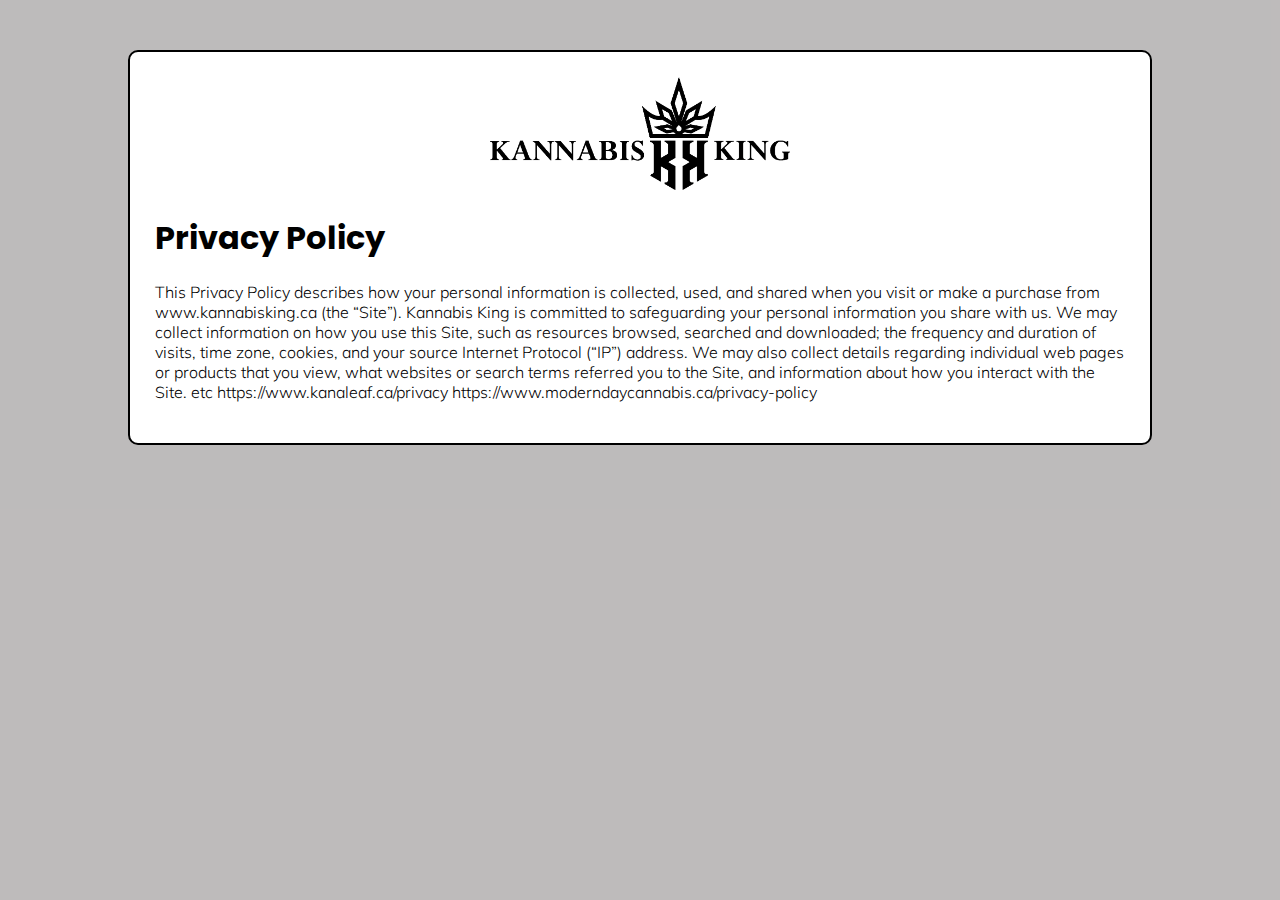
<file: privacy policy.html>
<!DOCTYPE html>
<html lang="en">
<head>
    <meta charset="UTF-8">
    <meta name="viewport" content="width=device-width, initial-scale=1.0">
    <title>Privacy Policy</title>


        

    <link rel="preconnect" href="https://fonts.googleapis.com">
    <link rel="preconnect" href="https://fonts.gstatic.com" crossorigin>
    <link
        href="https://fonts.googleapis.com/css2?family=Rampart+One&family=Rubik+Doodle+Shadow&family=Vast+Shadow&display=swap"
        rel="stylesheet">
    <link
        href="https://fonts.googleapis.com/css2?family=Josefin+Sans:ital,wght@0,100..700;1,100..700&family=Markazi+Text:wght@400..700&family=Montserrat:ital,wght@0,100..900;1,100..900&family=Mulish:ital,wght@0,200..1000;1,200..1000&family=Piazzolla:ital,opsz,wght@0,8..30,100..900;1,8..30,100..900&display=swap"
        rel="stylesheet">
    <link href="https://fonts.googleapis.com/css2?family=Bitter:ital,wght@0,100..900;1,100..900&display=swap"
        rel="stylesheet">
    <link href="https://fonts.googleapis.com/css2?family=Poppins:ital,wght@0,100;0,200;0,300;0,400;0,500;0,600;0,700;0,800;0,900;1,100;1,200;1,300;1,400;1,500;1,600;1,700;1,800;1,900&display=swap" rel="stylesheet">
    <link rel="stylesheet" href="https://fonts.googleapis.com/css2?family=Material+Symbols+Outlined:opsz,wght,FILL,GRAD@20..48,100..700,0..1,-50..200&icon_names=shopping_cart" />
   
    <style>

    html, body {
            margin: 0;
            padding: 0;
            background-color: #827e7e4f;
            height: 100%;
            overflow-x: hidden;
            overflow-y: auto;
        }

        body {
            background-color: #827e7e4f;
            padding: 50px 0;
            box-sizing: border-box;
        }

        .container {
            border: 2px solid #000;
            padding: 25px;
            background-color: #fff;
            width: 80%;
            max-width: 1024px;
            box-sizing: border-box;
            border-radius: 10px;
            text-align: left;
            margin: 0 auto;
        }


        header {
            text-align: center;
            margin-bottom: 20px;
        }

        header img {
            width: 100%;
            max-width: 300px;
            height: auto;
            object-fit: contain;
        }

        h1 {
            font-size: 2rem;
            margin-top: 0;
            margin-bottom: 20px;
            font-family: "Poppins", sans-serif;
        }

        h2 {
            font-size: 1.5rem;
            margin-top: 0;
            margin-bottom: 20px;
            font-family: "Poppins", sans-serif;
        }

        p {
            /* font-family: 'Montserrat', sans-serif;  */
            font-family: "Mulish", sans-serif;
            /* font-family: "Piazzolla", serif; */
            /* font-family: 'Markazi Text', serif; */
            /* font-family: "Josefin Sans", sans-serif; */
            font-weight: 300;
        }



        @media (max-width: 768px) {
            h1 {
                font-size: 1.5rem;
            }

            h2 {
                font-size: 1.3rem;
            }

            .container {
                width: 90%;
                padding: 15px;
            }

            header img {
                max-width: 250px;
            }
        }

        @media (max-width: 480px) {
            h1 {
                font-size: 1.2rem;
            }

            h2 {
                font-size: 1.1rem;
            }

            header img {
                max-width: 200px;
            }

            .container {
                padding: 10px;
            }
        }
    
    </style>
</head>
<body>
    

    <div class="container">

        <header>
            <img src="Kannabis-King blackwhite.png" alt="Logo">
        </header>
    

        <h1>Privacy Policy</h1>

<p>
    This Privacy Policy describes how your personal information is collected, used, and shared when you visit or make a purchase from www.kannabisking.ca (the “Site”).
    Kannabis King is committed to safeguarding your personal information you share with us. 

    We may collect information on how you use this Site, such as resources browsed, searched and downloaded; the frequency and duration of visits, time zone, cookies,
    and your source Internet Protocol (“IP”) address. We may also collect details regarding individual web pages or products that you view, what websites or search terms 
    referred you to the Site, and information about how you interact with the Site. 



    etc 
    https://www.kanaleaf.ca/privacy

    https://www.moderndaycannabis.ca/privacy-policy
    
</p>

</div>

</body>
</html>
</file>
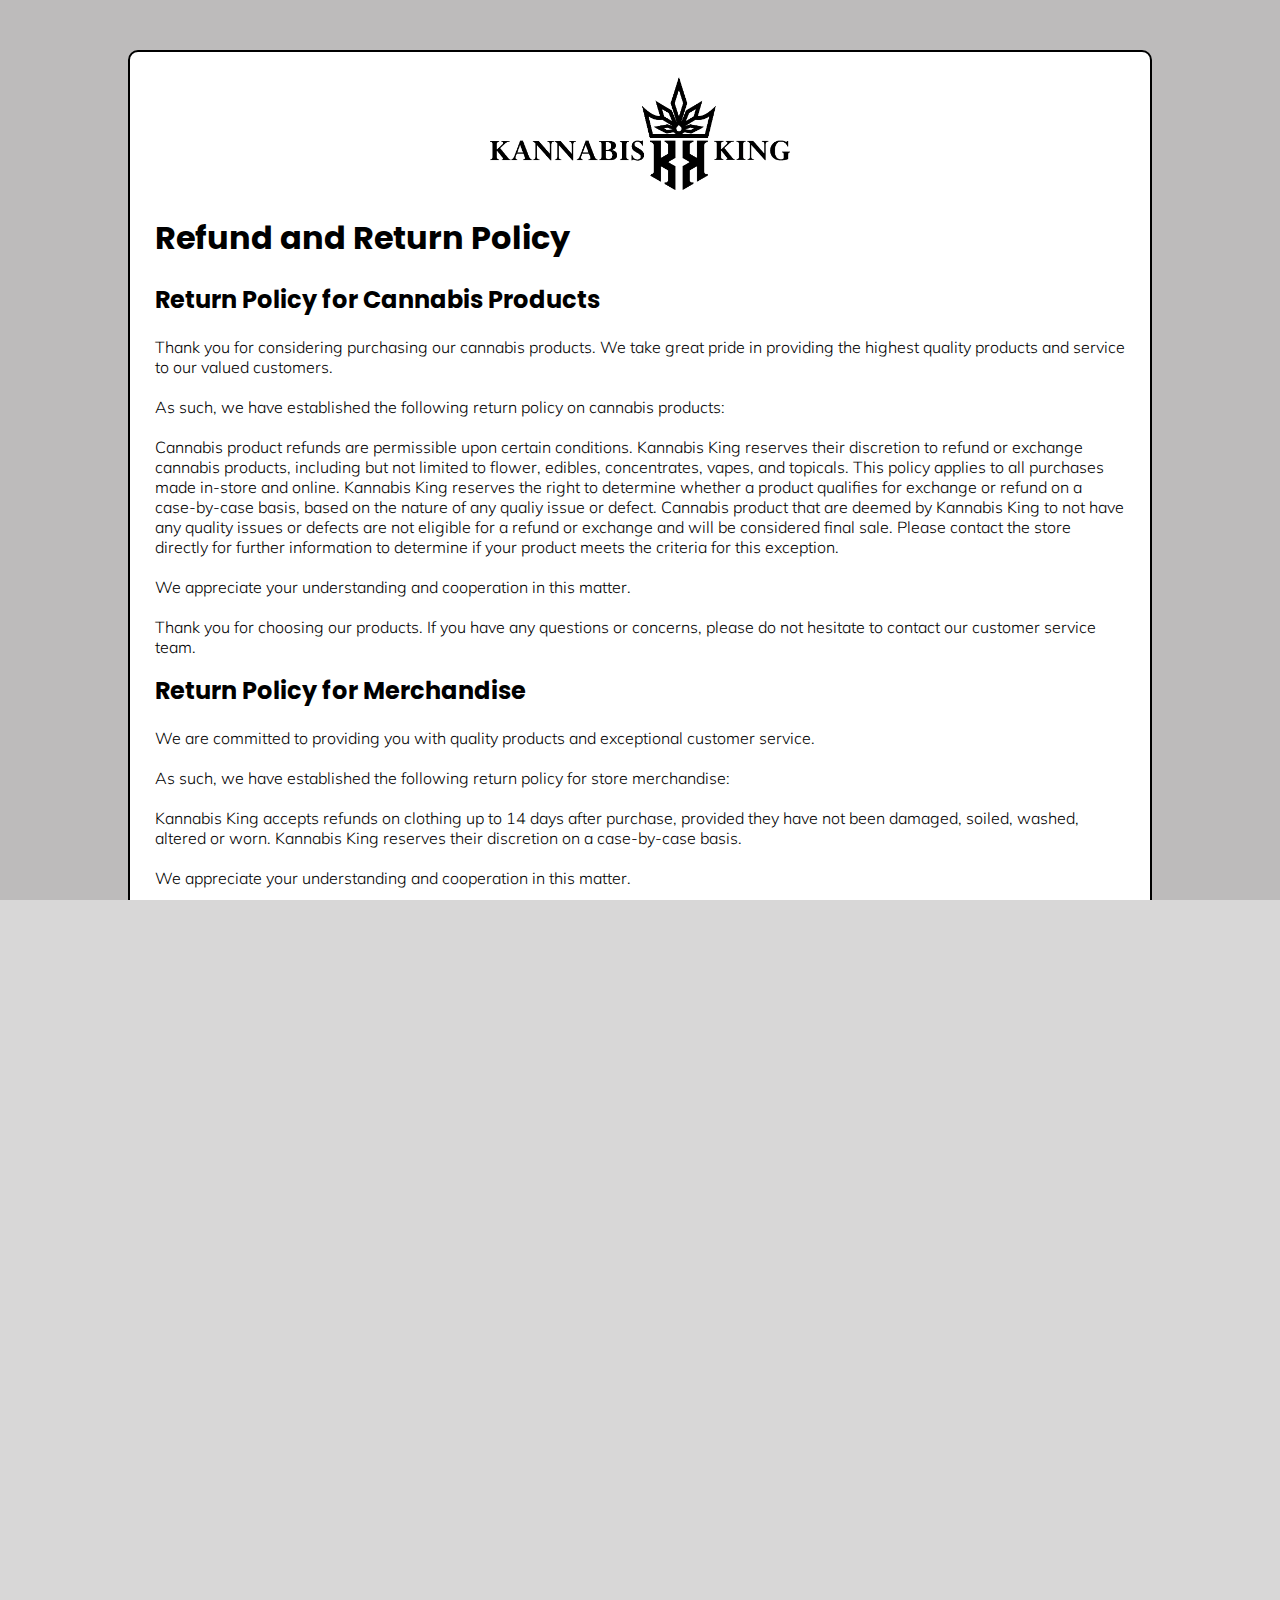
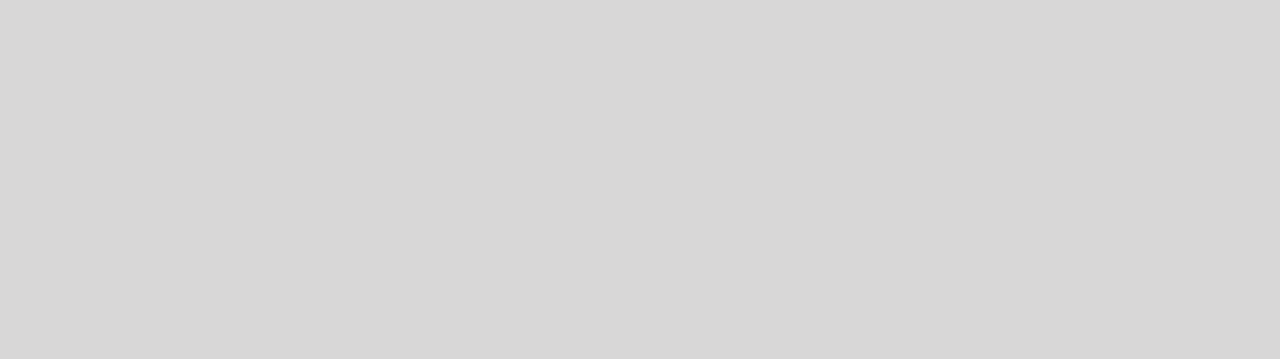
<file: refunds and shipping.html>
<!DOCTYPE html>
<html lang="en">

<head>
    <meta charset="UTF-8">
    <meta name="viewport" content="width=device-width, initial-scale=1.0">
    <title>Shipping and Refunds</title>




    <link rel="preconnect" href="https://fonts.googleapis.com">
    <link rel="preconnect" href="https://fonts.gstatic.com" crossorigin>
    <link
        href="https://fonts.googleapis.com/css2?family=Rampart+One&family=Rubik+Doodle+Shadow&family=Vast+Shadow&display=swap"
        rel="stylesheet">
    <link
        href="https://fonts.googleapis.com/css2?family=Josefin+Sans:ital,wght@0,100..700;1,100..700&family=Markazi+Text:wght@400..700&family=Montserrat:ital,wght@0,100..900;1,100..900&family=Mulish:ital,wght@0,200..1000;1,200..1000&family=Piazzolla:ital,opsz,wght@0,8..30,100..900;1,8..30,100..900&display=swap"
        rel="stylesheet">
    <link href="https://fonts.googleapis.com/css2?family=Bitter:ital,wght@0,100..900;1,100..900&display=swap"
        rel="stylesheet">
    <link
        href="https://fonts.googleapis.com/css2?family=Poppins:ital,wght@0,100;0,200;0,300;0,400;0,500;0,600;0,700;0,800;0,900;1,100;1,200;1,300;1,400;1,500;1,600;1,700;1,800;1,900&display=swap"
        rel="stylesheet">
    <link rel="stylesheet"
        href="https://fonts.googleapis.com/css2?family=Material+Symbols+Outlined:opsz,wght,FILL,GRAD@20..48,100..700,0..1,-50..200&icon_names=shopping_cart" />

    <style>
        html,
        body {
            margin: 0;
            padding: 0;
            background-color: #827e7e4f;
            height: 100%;
            overflow-x: hidden;
            overflow-y: auto;
        }

        body {
            background-color: #827e7e4f;
            padding: 50px 0;
            box-sizing: border-box;
        }

        .container {
            border: 2px solid #000;
            padding: 25px;
            background-color: #fff;
            width: 80%;
            max-width: 1024px;
            box-sizing: border-box;
            border-radius: 10px;
            text-align: left;
            margin: 0 auto;
        }


        header {
            text-align: center;
            margin-bottom: 20px;
        }

        header img {
            width: 100%;
            max-width: 300px;
            height: auto;
            object-fit: contain;
        }

        h1 {
            font-size: 2rem;
            margin-top: 0;
            margin-bottom: 20px;
            font-family: "Poppins", sans-serif;
        }

        h2 {
            font-size: 1.5rem;
            margin-top: 0;
            margin-bottom: 20px;
            font-family: "Poppins", sans-serif;
        }

        p {
            /* font-family: 'Montserrat', sans-serif;  */
            font-family: "Mulish", sans-serif;
            /* font-family: "Piazzolla", serif; */
            /* font-family: 'Markazi Text', serif; */
            /* font-family: "Josefin Sans", sans-serif; */
            font-weight: 300;
        }



        @media (max-width: 768px) {
            h1 {
                font-size: 1.5rem;
            }

            h2 {
                font-size: 1.3rem;
            }

            .container {
                width: 90%;
                padding: 15px;
            }

            header img {
                max-width: 250px;
            }
        }

        @media (max-width: 480px) {
            h1 {
                font-size: 1.2rem;
            }

            h2 {
                font-size: 1.1rem;
            }

            header img {
                max-width: 200px;
            }

            .container {
                padding: 10px;
            }
        }
    </style>
</head>

<body>



    <div class="container">

        <header>
            <img src="Kannabis-King blackwhite.png" alt="Logo">
        </header>

        <H1>Refund and Return Policy</H1>


        <h2>Return Policy for Cannabis Products</h2>
        <p>
            Thank you for considering purchasing our cannabis products. We take great pride in providing the highest
            quality
            products and service to our valued customers.
            <br><br>
            As such, we have established the following return policy on cannabis products: <br><br>

            Cannabis product refunds are permissible upon certain conditions. Kannabis King reserves their discretion
            to
            refund or exchange cannabis products,
            including but not limited to flower, edibles, concentrates, vapes, and topicals. This policy applies to all
            purchases made in-store and online.
            Kannabis King reserves the right to determine whether a product qualifies for exchange or refund on a
            case-by-case basis, based on the nature of
            any qualiy issue or defect. Cannabis product that are deemed by Kannabis King to not have any quality issues
            or
            defects are not eligible for
            a refund or exchange and will be considered final sale. Please contact the store directly for further
            information to determine if your product meets the criteria for
            this exception.
            <br><br>
            We appreciate your understanding and cooperation in this matter.
            <br><br>
            Thank you for choosing our products. If you have any questions or concerns, please do not hesitate to
            contact
            our customer service team.

        </p>


        <h2>Return Policy for Merchandise</h2>
        <p>
            We are committed to providing you with quality products and exceptional customer service.
            <br><br>
            As such, we have established the following return policy for store merchandise:<br><br>

            Kannabis King accepts refunds on clothing up to 14 days after purchase, provided they have not been damaged,
            soiled, washed, altered
            or worn. Kannabis King reserves their discretion on a case-by-case basis.
            <br><br>
            We appreciate your understanding and cooperation in this matter.
            <br><br>
            Thank you for choosing our products. If you have any questions or concerns, please do not hesitate to
            contact
            our customer service team.

            <br><br>
        </p>


        <h2>Return Policy for Accessories</h2>
        <p>
            Kannabis King takes great pride in offering high-quality accessories and are committed to ensuring our
            products
            meet the highest standards. <br><br>

            We value the importance of delivering goods in excellent condition, and as part of our dedication we have
            established the following return policy for accessories: <br><br>

            Accessories may be returned within 14 days of the original transaction provided they are in their original
            packaging, unused, and accompanied by the original receipt.

            Please note that this policy applies to all purchases made in-store and online. We do not make any
            exceptions to
            this policy.
            <br><br>
            We appreciate your understanding and cooperation in this matter.

            <br><br>
            Thank you for choosing our products. If you have any questions or concerns, please do not hesitate to
            contact our customer service team.
            <br><br> <br>
            Thank you for choosing Kannabis King.
        </p>

        <br><br>

        <H1>Delivery</H1>
        <p>
            We are thrilled to be able to offer our delivery service to better serve you. <br>
            At Kannabis King, our top priority is ensuring that you have access to the finest products with the utmost
            convenience.
            <br><br>
        </p>


        <h2>Delivery Service</h2>

        <p>
        Delivery is available from 3:00 PM to 5:00 PM. <br>

        Orders can be placed until 5:00 PM for same day delivery. Any orders made after 5:00 PM will be processed the
        following day.
        </p>



        <br><br>

        <h1>Contact Us</h1>

        <p>
            Should you have any questions, concerns, or complaints regarding these policies, we encourage you to contact
            us by email at <a href="mailto:Kannabis.king.inc@gmail.com">Kannabis.king.inc@gmail.com</a>.

        </p>

        <p>
            This document was last updated on December 10, 2024
        </p>
    </div>





</body>

</html>
</file>
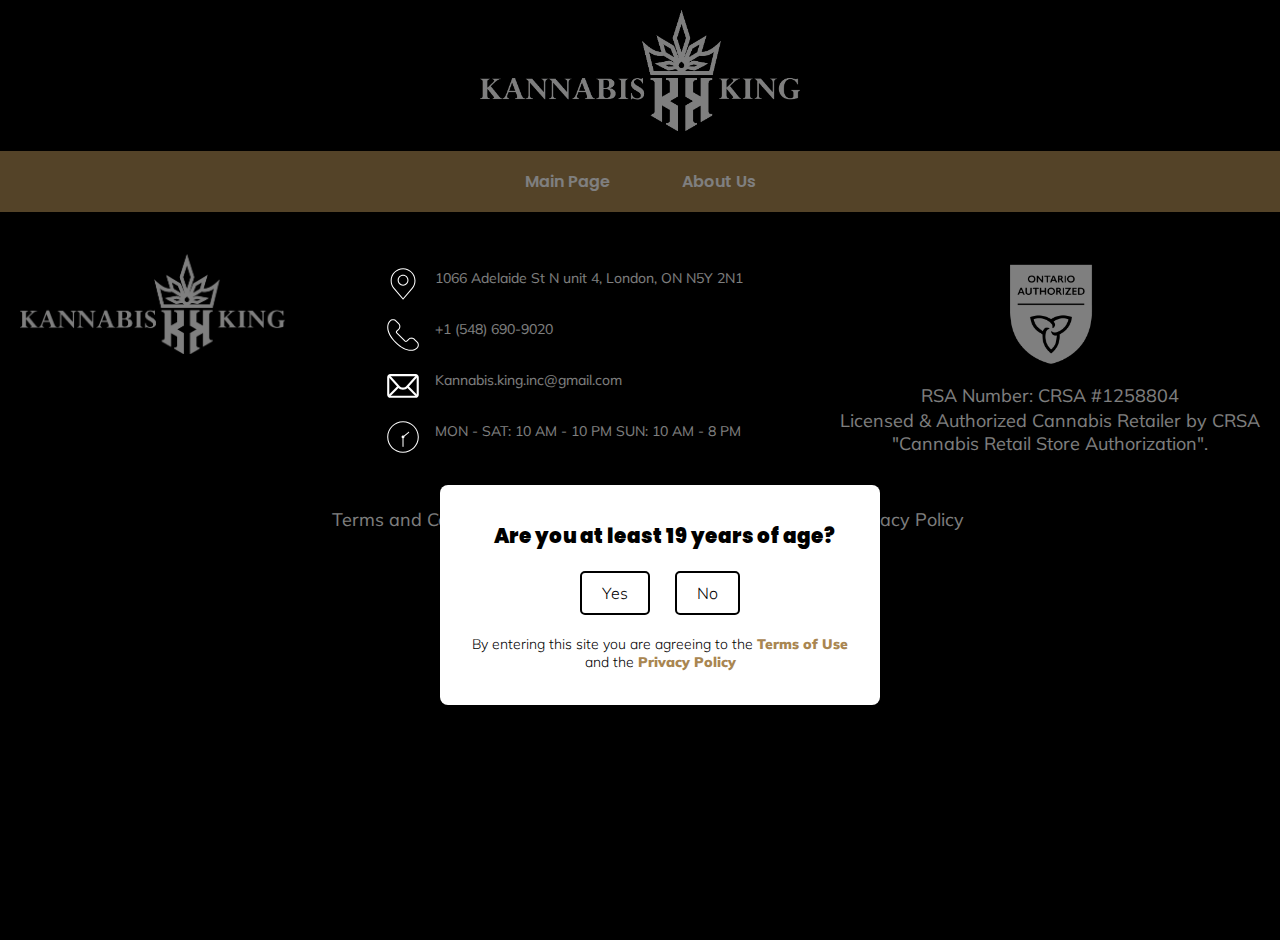
<file: Shop.html>
<!DOCTYPE html>
<html lang="en">

<head>
    <meta charset="UTF-8">
    <meta name="viewport" content="width=device-width, initial-scale=1.0">
    <title>Kannabis King</title>


    <meta charset="UTF-8">
    <meta name="viewport" content="width=device-width, initial-scale=1.0, minimum-scale=1.0">


    <!-- [if IE]><meta http-equiv='X-UA-Compatible' content='IE=edge,chrome=1'><![endif] -->
    <link rel="pingback" href="https://www.kannabisking.ca/xmlrpc.php" />

    <title>Kannabis King</title>
    <link rel="icon" type="image/png" href="./Kannabis King WhiteLogo.png" sizes="32x32" />
    <link rel="icon" type="image/x-icon" href="./Kannabis King WhiteLogo.ico" sizes="32x32" />
    <link rel="icon" type="image/x-icon" href="./Kannabis King WhiteLogo.ico" sizes="16x16" />
    <link rel="apple-touch-icon" href="./Kannabis King WhiteLogo.ico" sizes="180x180" />


    <link rel="icon" href="https://www.kannabisking.ca/wp-content/uploads/2023/04/cropped-Kannabis-King-Icon-32x32.png"
        sizes="32x32" />
    <link rel="icon"
        href="https://www.kannabisking.ca/wp-content/uploads/2023/04/cropped-Kannabis-King-Icon-192x192.png"
        sizes="192x192" />
    <link rel="apple-touch-icon"
        href="https://www.kannabisking.ca/wp-content/uploads/2023/04/cropped-Kannabis-King-Icon-180x180.png" />

    <meta name="description"
        content="Discover high-quality cannabis products at our premium cannabis store. We offer a wide selection of marijuana strains, edibles, concentrates, and more. Shop now for the best deals on marijuana!" />

    <meta name="keywords"
        content="cannabis store, marijuana online, weed dispensary, weed, buy marijuana, premium cannabis, 
    cannabis products, marijuana strains, vape, pre-rolls, pre-roll, edibles, edible, concentrates, cannabis shop, London, London Ontario, cannibis, marijuana, Adelaide, 
    Adelaide St, Adelaide Street, Huron, Cheapside, high, dispensary, cannabis store, buy cannabis, edibles, cannabis accessories, delivery" />

    <meta name="author" content="Kannabis King">

    <link rel="canonical" href="https://www.kannabisking.ca/">

    <meta property="og:title" content="Kannabis King - Premium Quality Cannabis Products">

    <meta property="og:url" content="https://www.kannabisking.ca/">

    <meta name="robots" content="index, follow" />


    <link rel="preconnect" href="https://fonts.googleapis.com">
    <link rel="preconnect" href="https://fonts.gstatic.com" crossorigin>
    <link
        href="https://fonts.googleapis.com/css2?family=Rampart+One&family=Rubik+Doodle+Shadow&family=Vast+Shadow&display=swap"
        rel="stylesheet">
    <link
        href="https://fonts.googleapis.com/css2?family=Josefin+Sans:ital,wght@0,100..700;1,100..700&family=Markazi+Text:wght@400..700&family=Montserrat:ital,wght@0,100..900;1,100..900&family=Mulish:ital,wght@0,200..1000;1,200..1000&family=Piazzolla:ital,opsz,wght@0,8..30,100..900;1,8..30,100..900&display=swap"
        rel="stylesheet">
    <link href="https://fonts.googleapis.com/css2?family=Bitter:ital,wght@0,100..900;1,100..900&display=swap"
        rel="stylesheet">
    <link
        href="https://fonts.googleapis.com/css2?family=Poppins:ital,wght@0,100;0,200;0,300;0,400;0,500;0,600;0,700;0,800;0,900;1,100;1,200;1,300;1,400;1,500;1,600;1,700;1,800;1,900&display=swap"
        rel="stylesheet">
    <link rel="stylesheet"
        href="https://fonts.googleapis.com/css2?family=Material+Symbols+Outlined:opsz,wght,FILL,GRAD@20..48,100..700,0..1,-50..200&icon_names=shopping_cart" />

    <link href="https://fonts.googleapis.com/css2?family=Lora:ital,wght@0,400..700;1,400..700&display=swap"
        rel="stylesheet">

    <link rel="stylesheet" href="styles/main.css">

    <style>
        html {
            height: 100%;
        }

        body {
            overflow-y: auto;
            /* This ensures vertical scrolling */
            height: 100%;
            /* Ensure body takes full height */
        }

        header {
            padding-top: 10px;
            padding-bottom: 20px;
        }


        .footer {
            border-top: 2px solid black;
        }


        .navbar {
            display: flex;
            justify-content: center;
            align-items: center;
            background-color: #a98651;
            color: white;
            padding: 10px 0;
            font-family: 'Poppins', sans-serif;
        }

        .navbar a {
            color: white;
            text-decoration: none;
            margin: 0 20px;
            font-size: 16px;
            font-weight: 600;
            padding: 8px 16px;
            border-radius: 4px;
            transition: background-color 0.3s ease;
        }

        .navbar a:hover {
            background-color: #000000;
        }
    </style>

</head>

<body>


    <header>
        <img src="Kannabis-King white.png" alt="Logo">
    </header>

    <div class="navbar">
        <a href="index.html">Main Page</a>
        <a href="about-us.html">About Us</a>
    </div>


    <!-- Age Verification Overlay -->
    <div id="age-overlay" class="overlay">
        <div class="overlay-content">
            <h2><strong>Are you at least 19 years of age?</strong></h2>
            <div class="buttons">
                <button id="yes-button">Yes</button>
                <button id="no-button">No</button>
            </div>
            <p>By entering this site you are agreeing to the
                <a href="terms.html" target="terms.html">Terms of Use</a> and the
                <a href="https://dutchie.com/privacy" target="_blank">Privacy Policy</a>
            </p>
        </div>
    </div>


    <div class="embedded-menu-container" style="text-align: center; margin-top: 20px;">
        <script async="" id="dutchie--embed__script"
            src="https://dutchie.com/api/v2/embedded-menu/6734f5144d00fad4f9072281.js"></script>
    </div>

    <footer class="footer">
        <div class="footer-left">
            <img src="Kannabis-King white.png" alt="Company Logo" class="footer-logo">

            <div class="footer-info">
                <div class="footer-address-section">
                    <img src="footer/marker.svg" alt="Marker Icon" class="svg-icon">
                    <span class="footer-address">1066 Adelaide St N unit 4, London, ON N5Y 2N1</span>
                </div>
                <div class="footer-phone-section">
                    <img src="footer/phone.svg" alt="Phone Icon" class="svg-icon">
                    <span class="footer-phone">+1 (548) 690-9020</span>
                </div>
                <div class="footer-email-section">
                    <img src="footer/email.svg" alt="Email Icon" class="svg-icon">
                    <span class="footer-email">Kannabis.king.inc@gmail.com</span>
                </div>
                <div class="footer-hours-section">
                    <img src="footer/time.svg" alt="Clock Icon" class="svg-icon">
                    <span class="footer-hours">MON - SAT: 10 AM - 10 PM</span>
                    <span class="footer-hours">SUN: 10 AM - 8 PM</span>
                </div>
            </div>

            <!-- Auth and RSA to the right of the address -->
            <div class="auth-container">
                <img src="footer/auth.png" alt="Ontario Authorized" class="auth-icon">
                <span class="footer-license">RSA Number: CRSA #1258804</span>
                <span>Licensed & Authorized Cannabis Retailer by CRSA</span>
                <span>"Cannabis Retail Store Authorization".</span>
            </div>
        </div>

        <div class="footer-right">
            <div class="footer-links">
                <a href="terms.html">Terms and Conditions</a>
                <a href="refunds and shipping.html">Delivery/Refunds</a>
                <a href="https://dutchie.com/privacy">Privacy Policy</a>

            </div>
        </div>
    </footer>


    <script src="script.js"></script>

</body>

</html>
</file>
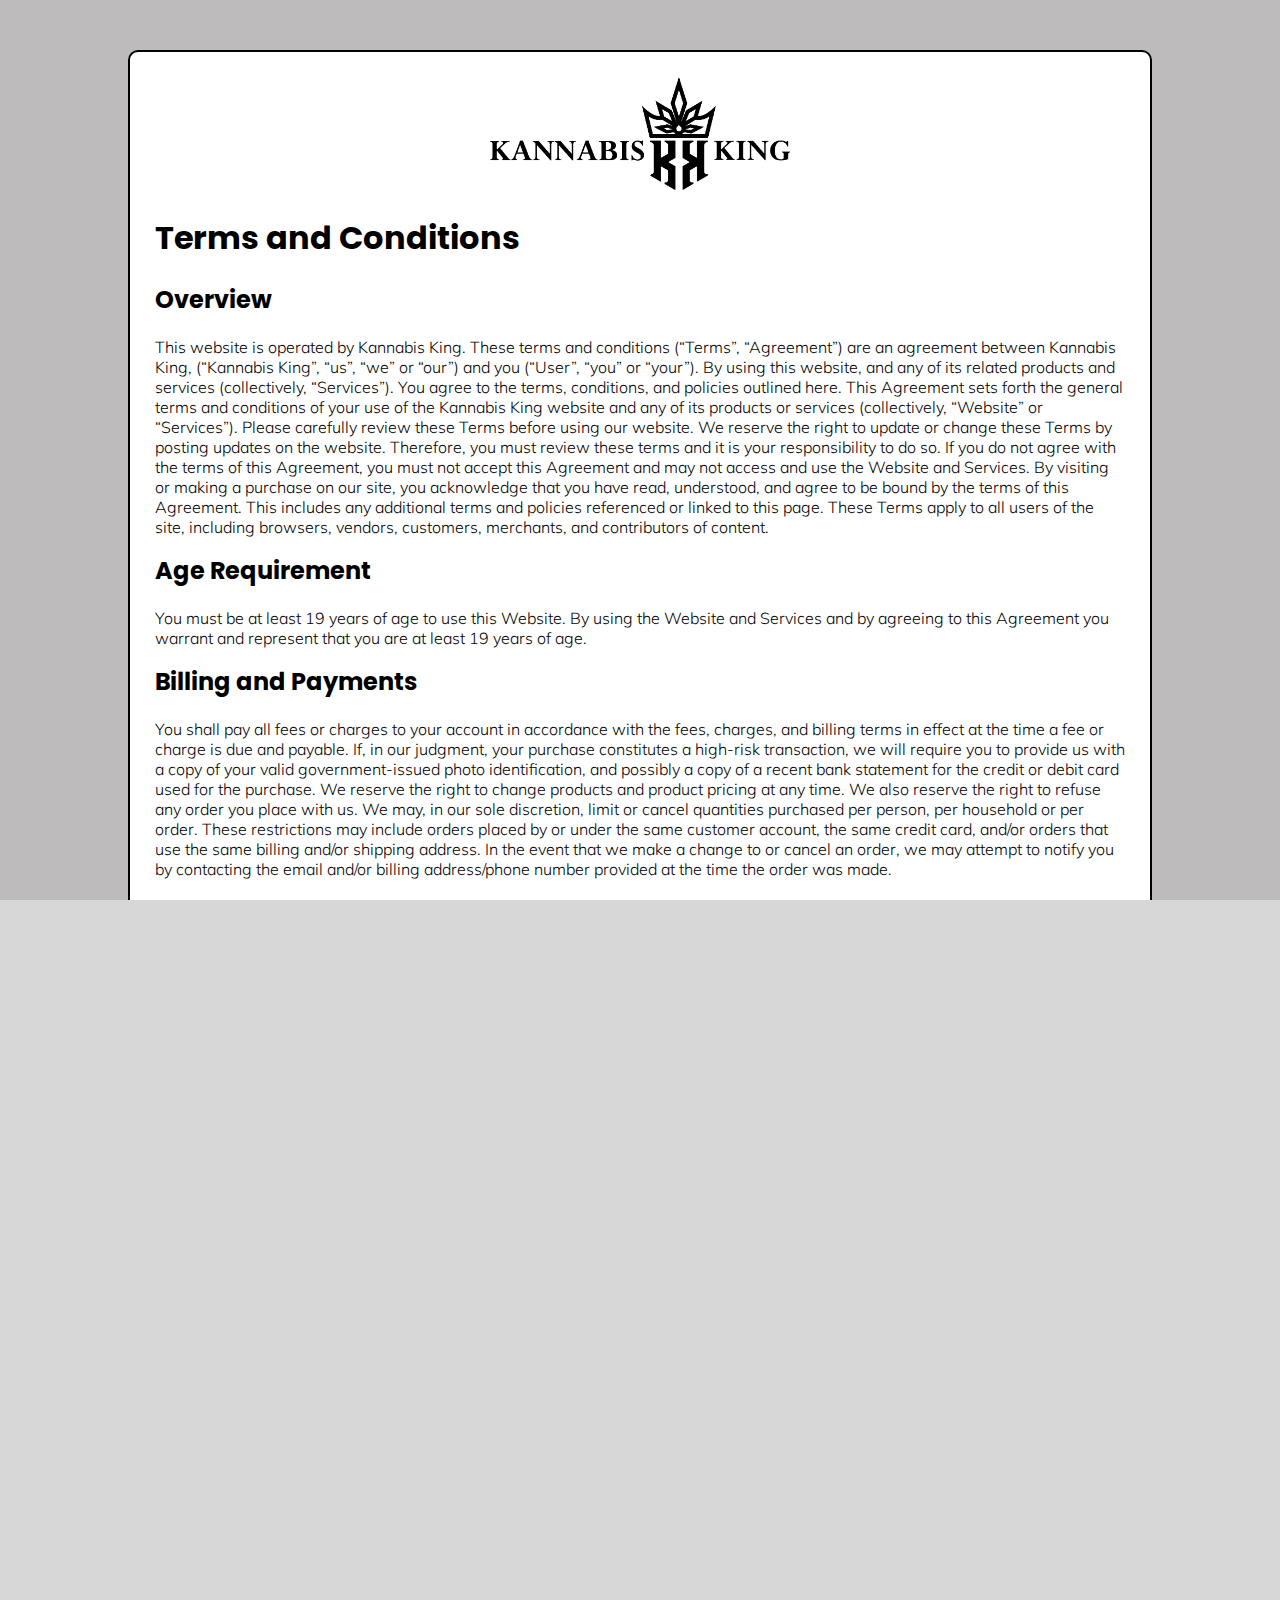
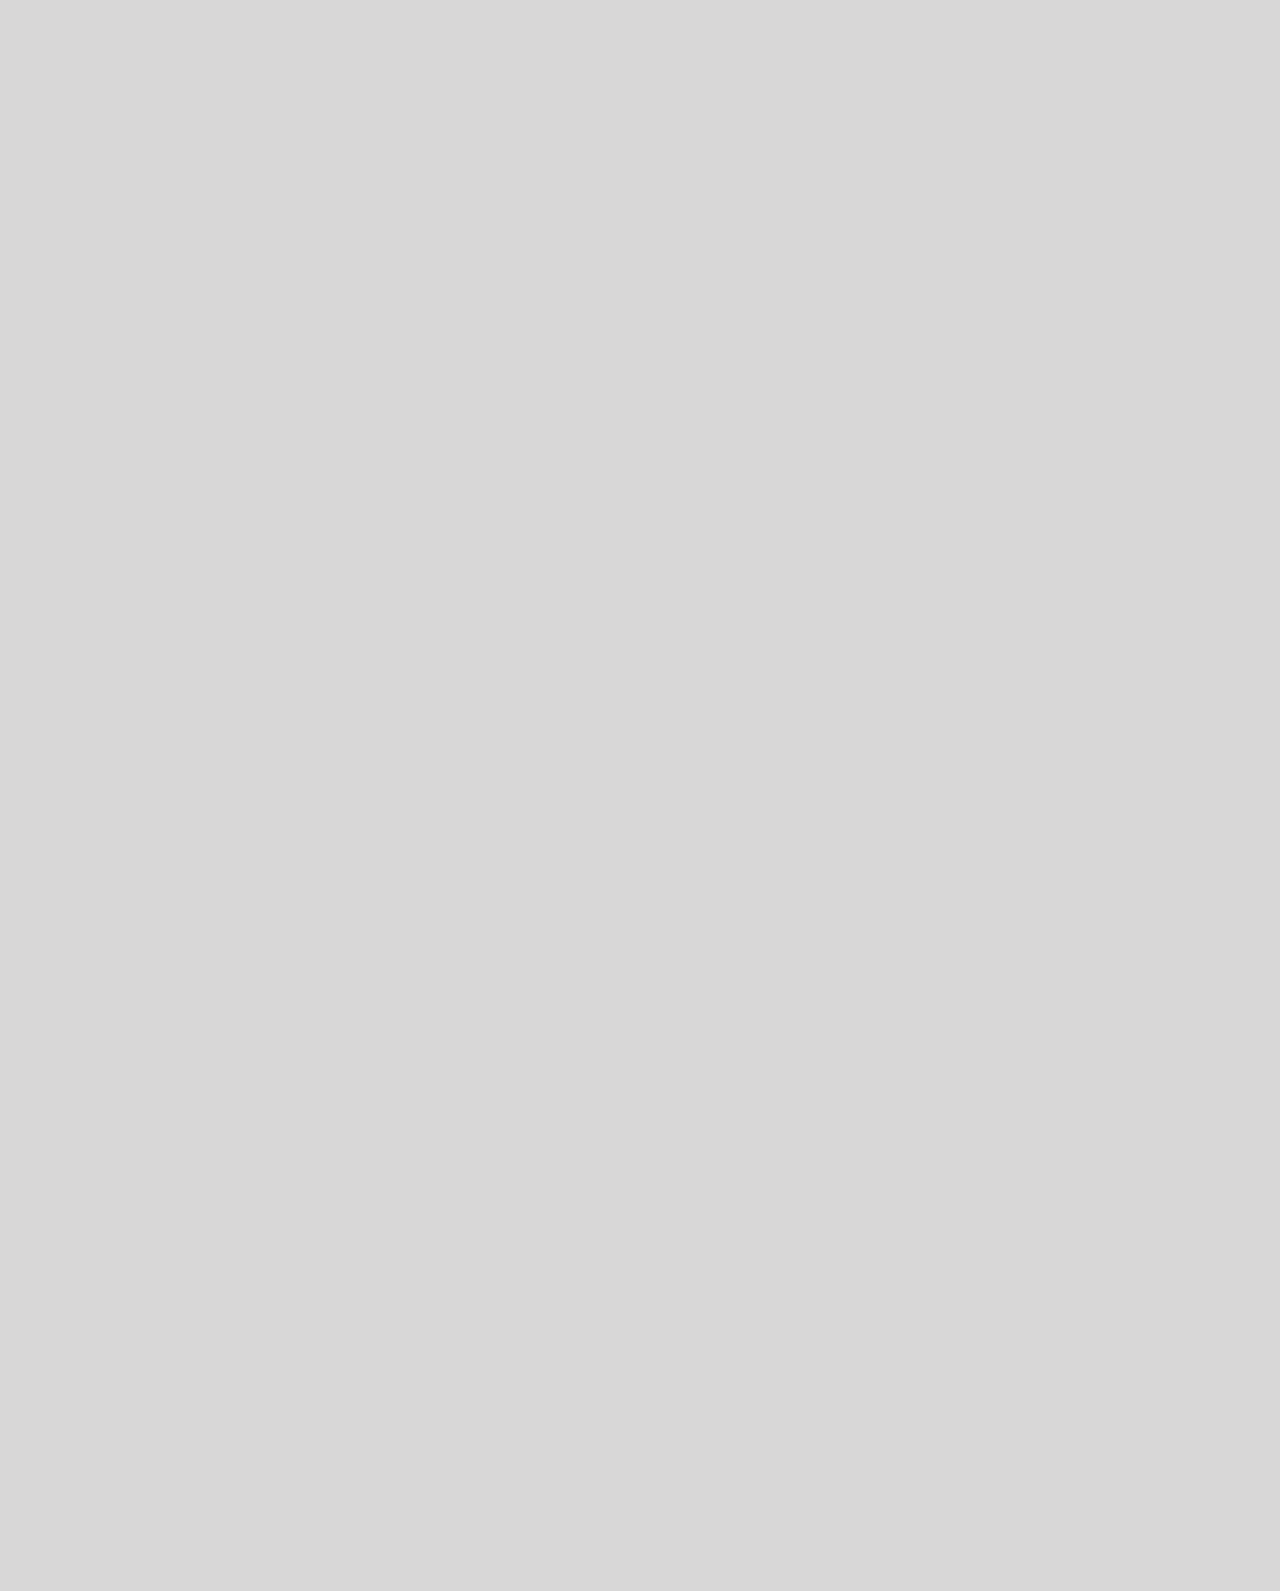
<file: terms.html>
<!DOCTYPE html>
<html lang="en">

<head>
    <meta charset="UTF-8">
    <meta name="viewport" content="width=device-width, initial-scale=1.0">
    <title>Terms and Conditions</title>




    <link rel="preconnect" href="https://fonts.googleapis.com">
    <link rel="preconnect" href="https://fonts.gstatic.com" crossorigin>
    <link
        href="https://fonts.googleapis.com/css2?family=Rampart+One&family=Rubik+Doodle+Shadow&family=Vast+Shadow&display=swap"
        rel="stylesheet">
    <link
        href="https://fonts.googleapis.com/css2?family=Josefin+Sans:ital,wght@0,100..700;1,100..700&family=Markazi+Text:wght@400..700&family=Montserrat:ital,wght@0,100..900;1,100..900&family=Mulish:ital,wght@0,200..1000;1,200..1000&family=Piazzolla:ital,opsz,wght@0,8..30,100..900;1,8..30,100..900&display=swap"
        rel="stylesheet">
    <link href="https://fonts.googleapis.com/css2?family=Bitter:ital,wght@0,100..900;1,100..900&display=swap"
        rel="stylesheet">
    <link
        href="https://fonts.googleapis.com/css2?family=Poppins:ital,wght@0,100;0,200;0,300;0,400;0,500;0,600;0,700;0,800;0,900;1,100;1,200;1,300;1,400;1,500;1,600;1,700;1,800;1,900&display=swap"
        rel="stylesheet">
    <link rel="stylesheet"
        href="https://fonts.googleapis.com/css2?family=Material+Symbols+Outlined:opsz,wght,FILL,GRAD@20..48,100..700,0..1,-50..200&icon_names=shopping_cart" />

    <style>
        html,
        body {
            margin: 0;
            padding: 0;
            background-color: #827e7e4f;
            height: 100%;
            overflow-x: hidden;
            overflow-y: auto;
        }

        body {
            background-color: #827e7e4f;
            padding: 50px 0;
            box-sizing: border-box;
        }

        .container {
            border: 2px solid #000;
            padding: 25px;
            background-color: #fff;
            width: 80%;
            max-width: 1024px;
            box-sizing: border-box;
            border-radius: 10px;
            text-align: left;
            margin: 0 auto;
        }


        header {
            text-align: center;
            margin-bottom: 20px;
        }

        header img {
            width: 100%;
            max-width: 300px;
            height: auto;
            object-fit: contain;
        }

        h1 {
            font-size: 2rem;
            margin-top: 0;
            margin-bottom: 20px;
            font-family: "Poppins", sans-serif;
        }

        h2 {
            font-size: 1.5rem;
            margin-top: 0;
            margin-bottom: 20px;
            font-family: "Poppins", sans-serif;
        }

        p {
            /* font-family: 'Montserrat', sans-serif;  */
            font-family: "Mulish", sans-serif;
            /* font-family: "Piazzolla", serif; */
            /* font-family: 'Markazi Text', serif; */
            /* font-family: "Josefin Sans", sans-serif; */
            font-weight: 300;
        }



        @media (max-width: 768px) {
            h1 {
                font-size: 1.5rem;
            }

            h2 {
                font-size: 1.3rem;
            }

            .container {
                width: 90%;
                padding: 15px;
            }

            header img {
                max-width: 250px;
            }
        }

        @media (max-width: 480px) {
            h1 {
                font-size: 1.2rem;
            }

            h2 {
                font-size: 1.1rem;
            }

            header img {
                max-width: 200px;
            }

            .container {
                padding: 10px;
            }
        }

        a {
            color: black;
            text-decoration: underline; 
        }

        a:hover {
            color: #a98651;
            font-weight: bolder;
        }

    </style>
</head>

<body>


    <div class="container">

        <header>
            <img src="Kannabis-King blackwhite.png" alt="Logo">
        </header>


        <h1>Terms and Conditions</h1>

        <h2>Overview</h2>


        <p>This website is operated by Kannabis King. These terms and conditions (“Terms”, “Agreement”) are an agreement
            between Kannabis King, (“Kannabis King”, “us”, “we” or “our”)
            and you (“User”, “you” or “your”). By using this website, and any of its related products and services
            (collectively, “Services”). You agree to the terms, conditions, and policies outlined here.
            This Agreement sets forth the general terms and conditions of your use of the Kannabis King website and any
            of its products or services (collectively, “Website” or “Services”).

            Please carefully review these Terms before using our website. We reserve the right to update or change these
            Terms by posting updates on the website.
            Therefore, you must review these terms and it is your responsibility to do so.

            If you do not agree with the terms of this Agreement, you must not accept this Agreement and may not access
            and use the Website and Services.

            By visiting or making a purchase on our site, you acknowledge that you have read, understood, and agree to
            be bound by the terms of this Agreement.
            This includes any additional terms and policies referenced or linked to this page. These Terms apply to all
            users of the site, including browsers,
            vendors, customers, merchants, and contributors of content.


        </p>


        <h2>Age Requirement</h2>

        <p>
            You must be at least 19 years of age to use this Website. By using the Website and Services and by agreeing
            to this Agreement you warrant and represent that you are at least 19 years of age.
        </p>


        <h2>Billing and Payments</h2>
        <p>
            You shall pay all fees or charges to your account in accordance with the fees, charges, and billing terms in
            effect at the time a fee or charge is due and payable.
            If, in our judgment, your purchase constitutes a high-risk transaction, we will require you to provide us
            with a copy of your valid government-issued photo identification,
            and possibly a copy of a recent bank statement for the credit or debit card used for the purchase. We
            reserve the right to change products and product pricing at any time.
            We also reserve the right to refuse any order you place with us. We may, in our sole discretion, limit or
            cancel quantities purchased per person, per household or per order.
            These restrictions may include orders placed by or under the same customer account, the same credit card,
            and/or orders that use the same billing and/or shipping address.
            In the event that we make a change to or cancel an order, we may attempt to notify you by contacting the
            email and/or billing address/phone number provided at the time the order
            was made.
        </p>


        <h2>Accuracy of Information</h2>
        <p>
            Occasionally there may be information on the Website that contains typographical errors, inaccuracies or
            omissions that may relate to product descriptions, pricing, availability,
            promotions and offers. We reserve the right to correct any errors, inaccuracies or omissions, and to change
            or update information or cancel orders if any information on the Website
            or on any related Service is inaccurate at any time without prior notice (including after you have submitted
            your order). We undertake no obligation to update, amend or clarify
            information on the Website including, without limitation, pricing information, except as required by law. No
            specified update or refresh date applied on the Website should be taken
            to indicate that all information on the Website or on any related Service has been modified or updated.
        </p>


        <h2>Advertisements</h2>

        <p>
            During your use of the Website and Services, you may enter into correspondence with or participate in
            promotions of advertisers or sponsors showing their goods or
            services through the Website and Services. Any such activity, and any terms, conditions, warranties or
            representations associated with such activity, is solely between you
            and the applicable third party. We shall have no liability, obligation or responsibility for any such
            correspondence, purchase or promotion between you and any such third party.
        </p>


        <h2>Links to Other Websites and Resources</h2>

        <p>
            Although the Website and Services may link to other resources (such as websites, mobile applications, etc.),
            we are not, directly or indirectly, implying any approval,
            association, sponsorship, endorsement, or affiliation with any linked resource, unless specifically stated
            herein. We are not responsible for examining or evaluating, and we
            do not warrant the offerings of, any businesses or individuals or the content of their resources. We do not
            assume any responsibility or liability for the actions, products,
            services, and content of any other third parties. You should carefully review the legal statements and other
            conditions of use of any resource which you access through a link on
            the Website. Your linking to any other off-site resources is at your own risk.
        </p>




        <h2>Prohibited Uses</h2>

        <p>
            In addition to other terms as set forth in the Agreement, you are prohibited from using the Website or its
            Content: (a) for any unlawful purpose; (b) to solicit others to perform
            or participate in any unlawful acts; (c) to violate any international, federal, provincial or state
            regulations, rules, laws, or local ordinances; (d) to infringe upon or violate
            our intellectual property rights or the intellectual property rights of others; (e) to harass, abuse,
            insult, harm, defame, slander, disparage, intimidate, or discriminate based
            on gender, sexual orientation, religion, ethnicity, race, age, national origin, or disability; (f) to submit
            false or misleading information; (g) to upload or transmit viruses
            or any other type of malicious code that will or may be used in any way that will affect the functionality
            or operation of the Service or of any related website, other websites,
            or the Internet; (h) to collect or track the personal information of others; (i) to spam, phish, pharm,
            pretext, spider, crawl, or scrape; (j) for any obscene or immoral purpose;
            or (k) to interfere with or circumvent the security features of the Service or any related website, other
            websites, or the Internet. We reserve the right to terminate your use of
            the Service or any related website for violating any of the prohibited uses.

        </p>



        <h2>Limitation of Liability</h2>

        <p>
            To the fullest extent permitted by applicable law, in no event will Kannabis King, its affiliates,
            directors, officers, employees, agents, suppliers or licensors
            be liable to any person for any indirect, incidental, special, punitive, cover or consequential damages
            (including, without limitation, damages for lost profits, revenue, sales,
            goodwill, use of content, impact on business, business interruption, loss of anticipated savings, loss of
            business opportunity) however caused, under any theory of liability,
            including, without limitation, contract, tort, warranty, breach of statutory duty, negligence or otherwise,
            even if the liable party has been advised as to the possibility of such
            damages or could have foreseen such damages. To the maximum extent permitted by applicable law, the
            aggregate liability of Kannabis King and its affiliates, officers,
            employees, agents, suppliers and licensors relating to the services will be limited to an amount no greater
            than one dollar or any amounts actually paid in cash by you to Kannabis King for the prior one month period
            prior to the first event or occurrence giving rise to such liability. The limitations and exclusions also
            apply if this remedy
            does not fully compensate you for any losses or fails of its essential purpose.
        </p>



        <h2>Intellectual Property Rights</h2>

        <p>
            This Agreement does not transfer to you any intellectual property owned by Kannabis King. or third-parties,
            and all rights, titles, and interests in and to such property will
            remain (as between the parties) solely with Kannabis King. All trademarks, service marks, graphics and logos
            used in connection with our Website or Services, are trademarks or
            registered trademarks of Kannabis King or Kannabis King licensors. Other trademarks, service marks, graphics
            and logos used in connection with our Website or Services may be
            the trademarks of other third-parties. Your use of our Website and Services grants you no right or license
            to reproduce or otherwise use any Kannabis King or third-party
            trademarks.

        </p>


        <h2>Indemnification</h2>

        <p>
            You agree to indemnify and hold Kannabis King and its affiliates, directors, officers, employees, and agents
            harmless from and against any liabilities, losses, damages or
            costs, including reasonable attorneys’ fees, incurred in connection with or arising from any third-party
            allegations, claims, actions, disputes, or demands asserted against any
            of them as a result of or relating to your Content, your use of the Website or Services or any willful
            misconduct on your part.

        </p>



        <h2>Changes and Amendments</h2>

        <p>
            We reserve the right to modify this Agreement or its policies related to the Website and/or Services at any
            time at our discretion.
            When we do, we will revise the updated date at the bottom of this page.
            We may also provide notice to you in other ways at our discretion, such as through the contact information
            you have provided.

            An updated version of this Agreement will be effective immediately upon the posting of the revised Agreement
            unless otherwise specified.
            Your continued use of the Website and Services after the effective date of the revised Agreement (or such
            other act specified at that time) will constitute your consent to those
            changes.


        </p>


        <h2>Acceptance of these terms</h2>

        <p>
            You acknowledge that you have read this Agreement and agree to all its terms and conditions. By accessing
            and using the Website and Services you agree to be bound by this
            Agreement. If you do not agree to abide by the terms of this Agreement, you are not authorized to access or
            use the Website and Services.

        </p>



        <h2>Health and Safety</h2>

        <p>
            Everyone who buys Cannabis products from Kannabis King takes on all risks associated with the consumption of
            such products. If you have health concerns please see your health
            care professional for advice. Kannabis King isn't a medical cannabis facility and will not offer any health
            care
            advice. Buyer takes on all risk.

        </p>


        <h2>Personal Information</h2>

        <p>
            Your submission of personal information through the store is governed by our <a
                href="https://dutchie.com/privacy" target="_blank">Privacy Policy</a>.

        </p>


        <h2>Purchase Limit</h2>

        <p>
            30.00g of cannabis is the maximum allowed.

        </p>




        <h2>Contacting us</h2>

        <p>
            Should you have any questions, concerns, or complaints regarding this Agreement, we encourage you to contact
            us by email at <a href="mailto:Kannabis.king.inc@gmail.com">Kannabis.king.inc@gmail.com</a>.

        </p>




        <p>
            This document was last updated on December 10, 2024
        </p>

    </div>

</body>

</html>
</file>
<file: styles/main.css>
@media screen and (max-width: 768px) {
    body, html {
        overflow-x: hidden;
        margin: 0;
        padding: 0;
    }

    .explore-section {
        width: 100%;
        overflow-x: auto;
        -webkit-overflow-scrolling: touch;
        position: relative; 
    }

    .shop-now,
    .delivery-service,
    .mapvisit-container,
    .about-container,
    footer {
        width: 100%;
        overflow-x: hidden;
        box-sizing: border-box;
    }

}




body {
    margin: 0;
    padding: 0;
    height: 100%;
    overflow: hidden;
    background-color: #000000;
    overflow-x: hidden;
}

header {
    background-color: #000000;
}

.logo {
    height: auto;
    width: 35%;
    max-width: 100%;
    object-fit: cover;
    background-color: #000000;
    display: block;
    margin: 0 auto;
}

header img {
    height: auto;
    width: 25%;
    max-width: 100%;
    object-fit: cover;
    background-color: #000000;
    display: block;
    margin: 0 auto;
}


@media (max-width: 768px) {
    .logo {
        width: 70%;
    }
}

.cloud {
    width: 100%;
    height: auto;
    max-width: 100%;
    display: block;
    margin: 10px auto;
    object-fit: cover;
    object-position: top;
}


.shop-now {
    display: flex;
    justify-content: center;
    align-items: center;
    width: 100%;
    margin-top: -10px;
    margin-bottom: 90px;
    background-color: #000000;
}

.button {
    background-color: rgb(0, 0, 0);
    color: rgb(255, 255, 255);
    padding: 15px 30px;
    font-size: 23px;
    font-family: 'Poppins', sans-serif;
    font-weight: 400;
    text-align: center;
    text-decoration: none;
    transition: background-color 0.3s, color 0.3s, outline 0.3s;
    ;
    cursor: pointer;
    border-radius: 10px;
    box-sizing: border-box;
    border: none;
    box-shadow: none;
    border: 2px solid white;
}


.button:hover {
    background-color: rgb(255, 255, 255);
    color: black;
    outline: 2px solid rgb(255, 255, 255);
}



.promo-section {
    background-color: black;
    padding: 20px 60px;
    display: flex;
    justify-content: space-between;
    align-items: center;
    flex-wrap: wrap;
}


.promo-text p {
    color: white;
    font-size: 1.5rem;
    max-width: 600px;
}

.promo-image img {
    max-width: 300px;
    height: auto;
}

@media (max-width: 768px) {
    .promo-image img {
        max-width: 260px;
        width: 80%;
    }

    .promo-text p {
        font-size: 1.2rem;
        line-height: 1.4;
    }

}

.explore-section {
    width: 100%;
    overflow: hidden;
}

.scroll-container-wrapper {
    display: flex;
    align-items: center;
    position: relative;
    overflow: hidden;
    width: 100%;
}


.scroll-items-wrapper {
    display: flex;
    transition: transform 0.3s ease;
    overflow-x: hidden;
}

.scroll-item p {
    color: #FFFFFF;
    font-size: larger;

}

.scroll-item {
    margin: 0 10px;
    flex: 0 0 auto;
}

.scroll-arrow {
    position: absolute;
    top: 50%;
    transform: translateY(-50%);
    background-color: rgba(0, 0, 0, 0.6);
    color: white;
    font-size: 24px;
    padding: 20px 25px;
    border-radius: 50%;
    cursor: pointer;
    text-align: center;
    z-index: 10;
    transition: background-color 0.3s;
    display: flex;
    justify-content: center;
}

.scroll-arrow:hover {
    background-color: rgba(0, 0, 0, 0.8);
}

.scroll-arrow-left {
    left: 25px;
    width: 30px;
    height: auto;
    margin-left: -10px;
}

.scroll-arrow-right {
    right: 15px;
    width: 35px;
    height: auto;
}

.large-card__ImageWrapper-b2978g-1 {
    display: flex;
    justify-content: center;
    align-items: center;
    height: 150px;
}

.large-card__ImageWrapper-b2978g-1 img {
    max-height: 100%;
    max-width: 100%;
    object-fit: contain;
}

.scroll-item p {
    text-align: center;
    margin-top: 10px;
}

.scroll-item a {
    text-decoration: none;
    color: black;
}

/* 
@media (min-width: 2200px) {
    .scroll-container-wrapper {
        display: block;
    }

    .scroll-arrow {
        display: none;
    }

    .scroll-items-wrapper {
        justify-content: center;
    }
} */




@media (min-width: 1440px) {

    .scroll-container-wrapper {
        width: 100vw;
        display: flex;
        align-items: center;
        justify-content: space-between;
        position: relative;
    }

    .scroll-items-wrapper {
        display: flex;
        justify-content: flex-start;
        gap: 30px;
        width: 100%;
    }

    .scroll-item img {
        width: 500px;
        height: 500px;
        object-fit: cover;
    }

    .scroll-item {
        flex: 0 0 auto;
        max-width: 600px;
        display: flex;
        justify-content: center;
    }
}




@media (min-width: 800px) {

    .scroll-item img {
        width: auto;
        height: 300px;
        object-fit: cover;
    }

    .scroll-items-wrapper {
        display: flex;
        overflow-x: scroll;
        padding-bottom: 10px;
        -ms-overflow-style: none;
        scrollbar-width: none;
        touch-action: pan-x;
        -webkit-overflow-scrolling: touch;
    }

    .scroll-item {
        flex: 0 0 auto;
        max-width: 450px;
    }

    .scroll-arrow {
        font-size: 40px;
        /* Larger arrows */
        position: absolute;
        top: 40%;
        transform: translateY(-50%);
        z-index: 10;
    }
}


@media (max-width: 768px) {
    .scroll-item img {
        height: 180px;
        width: auto;
        object-fit: cover;
    }

    .scroll-arrow {
        font-size: 18px !important;
        position: absolute;
        top: 40%;
        transform: translateY(-50%);
        z-index: 10;
        width: 20px; 
        height: 25px; 
    }

    .scroll-arrow-left {
        left: 10%;
    }

    .scroll-arrow-right {
        right: 5%;
    }

    .scroll-items-wrapper {
        display: flex;
        overflow-x: scroll;
        padding-bottom: 10px;
        -ms-overflow-style: none;
        scrollbar-width: none;
        touch-action: pan-x;
        -webkit-overflow-scrolling: touch;
    }


    .scroll-items-wrapper::-webkit-scrollbar {
        display: none;
    }

    .scroll-container-wrapper {
        position: relative;
        overflow-x: hidden;
    }
}


/* Container for the about section */
.about-container {
    max-width: 1200px;
    margin: 0 auto;
    margin-top: 50px;
    padding: 60px 20px;
    background-color: white;
    border-radius: 8px;
    box-shadow: 0 4px 10px rgba(0, 0, 0, 0.1);
    text-align: center;
}


.about-header {
    font-size: 3em;
    color: #000000;
    margin-bottom: 20px;
    text-transform: uppercase;
    letter-spacing: 1px;
}

.about-text {
    font-size: 1.2em;
    line-height: 1.6;
    max-width: 800px;
    margin: 0 auto;
}






/* VISIT */
.mapvisit-container {
    display: flex;
    justify-content: space-between;
    width: 100%;
    margin-top: 110px;
}


.map-container {
    border: 70px solid rgb(255, 255, 255);
    border-radius: 8px;
    overflow: hidden;
    flex: 1;
    max-width: 600px;
    height: 600px;
    margin-right: 100px;
}

.visit-container {
    position: relative;
    font-family: "Mulish", sans-serif;
    font-size: 16px;
    padding-left: 30px;
    margin-left: 100px;
}

.svg-icon {
    width: 42px;
    height: 42px;
    margin: 5px;
    display: block;
    filter: invert(100%);
}



.visit-container h1,
.visit-container .address,
.visit-container .phone,
.visit-container .hours {
    color: white;
}

.hours,
.phone,
.address {
    display: block;
    margin-left: 80px;
    font-size: 14px;
    position: relative;
    top: -35px;
}

.hours:nth-of-type(2) {
    display: block;
    margin-left: 80px;
}


@media (max-width: 768px) {
    .mapvisit-container {
        display: flex;
        flex-direction: column;
        align-items: flex-start;
        align-items: center;
    }

    .visit-container {
        margin-bottom: 10px;
        margin-left: 0px;
    }

    .map-container {
        width: 78%;
        max-height: 350px;
        height: 90vw;
        padding-bottom: 100%;
        position: relative;
        border: 50px solid #ffffff;
        border-radius: 8px;
        overflow: hidden;
        margin: 0 auto;
        /* width: 350px; */
    }

    .map-container iframe {
        position: absolute;
        top: 0;
        left: 0;
        width: 100%;
        height: 100%;
        border: none;
    }
}



@media (min-width: 1440px) {
    .mapvisit-container {
        max-width: 1600px;
        margin: 150px auto;
    }

    .map-container {
        border: 70px solid rgb(255, 255, 255);
        border-radius: 8px;
        max-width: 700px;
        height: 700px;
        margin-right: 10px;
        margin-left: 50px;
    }

    .visit-container {
        max-width: 900px;
        margin-left: 50px;
    }

    .map-container iframe {
        width: 100%;
        height: 100%;
        border: 0;
    }

    .visit-container h1 {
        font-size: 48px;
    }

    .address,
    .phone,
    .hours {
        font-size: 18px;
    }


    .svg-icon {
        width: 55px;
        height: 55px;
    }
}


@media (min-width: 768px) and (max-width: 1440px) {
    .mapvisit-container {
        max-width: 1000px;
        justify-content: flex-start;
        gap: 50px;
        margin-top: 10px;
        margin: 0 auto;

    }

    /* Map container */
    .map-container {
        max-width: 100%;
        margin-right: 0px;
        margin-top: 10px;
        height: 500px;
        width: 80%;
        max-width: 700px;
        margin-right: 10px;
        margin-left: 5px;
        display: flex;
        justify-content: center;
        align-items: center;
    }

    /* Visit container */
    .visit-container {
        margin-left: 0;
        padding-left: 20px;
    }

    .address,
    .phone,
    .hours {
        margin-left: 0;
        font-size: 14px;
        top: 0;
    }


    .visit-container h1 {
        font-size: 24px;
    }

    .svg-icon {
        width: 32px;
        height: 32px;
    }

    .map-container iframe {
        width: 100%;
        height: 100%;
        border: 0;
    }

}



.footer {
    display: flex;
    justify-content: space-between;
    padding: 20px;
    background-color: #000000;
    color: white;
    border-top: 2px solid #ccc;
    flex-direction: column;
    align-items: stretch;
    font-family: 'Mulish', sans-serif;
}

.footer-left {
    display: flex;
    justify-content: space-between;
    align-items: flex-start;
    width: 100%;
    margin-bottom: 30px;
}


.footer-logo {
    height: auto;
    max-height: 100px;
    width: auto;
    margin-right: 20px;
}


.footer-info {
    font-size: 14px;
    display: flex;
    flex-direction: column;
    font-family: 'Mulish', sans-serif;
}

.footer-info .svg-icon {
    display: inline-block;
    vertical-align: middle;
    margin-right: 12px;
    margin-top: 14px;
}

.footer-info span {
    display: inline-flex;
    align-items: center;
}

.footer-info .auth-container {
    display: flex;
    flex-direction: column;
    align-items: center;
    margin-left: 40px;
    justify-content: flex-start;
}


.auth-icon {
    height: 120px;
    width: auto;
    margin-bottom: 8px;
}

.footer-phone,
.footer-email,
.footer-address,
.footer-hours,
.footer-license {
    display: flex;
    align-items: center;
    margin: 2px 0;
}

.footer-right {
    text-align: right;
    width: 100%;
}

.footer-links {
    display: flex;
    justify-content: center;
    margin-top: 20px;
    width: 100%;
    gap: 80px;
}

.footer-links a {
    margin-left: 15px;
    text-decoration: none;
    color: #ffffff;
}

.footer-links a:hover {
    text-decoration: underline;
}


.auth-container {
    display: flex;
    flex-direction: column;
    align-items: center;
    justify-content: center;
    margin-left: 20px;
}



@media (max-width: 1024px) and (min-width: 600px) {

    .footer-address-section {
        display: flex;
        align-items: center;
    }


    .footer-address {
        font-size: 1.1em;
        color: #fff;
    }

    .footer-hours:nth-of-type(2) {
        display: block;
        margin-left: 55px;
    }


    .auth-container {
        text-align: center;
        display: flex;
        flex-direction: column;
        justify-content: center;
        align-items: center;
        padding: 20px;
    }
    
    .auth-icon {
        margin-bottom: 10px;
    }

    .footer-license, .auth-container span {
        margin-bottom: 5px;
    }

}



@media (max-width: 768px) {
    .footer {
        padding: 20px 15px;
    }

    .footer-left {
        flex-direction: column;
        align-items: center;
    }

    .footer-info {
        font-size: 12px;
    }

    .auth-container {
        margin-top: 20px;
        text-align: center;
    }

    .footer-license, .auth-container span {
        display: block;
        margin-bottom: 5px;
    }

    .footer-links {
        flex-direction: row;
        gap: 50px;
        padding-bottom: 10px;
        text-align: center;
    }

    .footer-links a {
        margin-left: 0;
        font-size: 12px;
    }



    .footer-hours:nth-of-type(2) {
        display: block;
        margin-left: 65px;
    }
}


@media (max-width: 767px) {
    body {
        font-size: 14px;
    }

    h1 {
        font-size: 24px;
    }

    h2 {
        font-size: 20px;
    }

    p {
        font-size: 14px;
    }
}

@media (min-width: 768px) and (max-width: 1023px) {
    body {
        font-size: 16px;
    }

    h1 {
        font-size: 28px;
    }

    h2 {
        font-size: 24px;
    }

    p {
        font-size: 16px;
    }
}

@media (min-width: 1024px) and (max-width: 1439px) {
    body {
        font-size: 18px;
    }

    h1 {
        font-size: 32px;
    }

    h2 {
        font-size: 28px;
    }

    p {
        font-size: 18px;
    }
}


@media (min-width: 1440px) {
    body {
        font-size: 20px;
    }

    h1 {
        font-size: 36px;
    }

    h2 {
        font-size: 32px;
    }

    p {
        font-size: 20px;
    }
}




.delivery-service {
    position: relative;
    width: 100%;
    height: 420px;
    overflow: hidden;
}

.video-overlay-container {
    position: relative;
    width: 100%;
    height: 100%;
}

.background-video {
    width: 100%;
    height: 100%;
    object-fit: cover;
}

.overlay {
    position: absolute;
    top: 0;
    left: 0;
    width: 100%;
    height: 100%;
    background: rgba(0, 0, 0, 0.5);
    display: flex;
    justify-content: center;
    align-items: center;
    color: white;
    text-align: center;
    padding: 20px;
}

.delivery-info {
    max-width: 600px;
}

.delivery-info h2 {
    font-size: 32px;
    margin-bottom: 10px;
}

.delivery-info p {
    font-size: 18px;
    margin: 5px 0;
}

.delivery-info strong {
    color: #FFEB3B;
}




video::-webkit-media-controls {
    display: none !important;
}





@media (min-width: 581px) and (max-width: 768px) {
    .age-overlay {
        top: 10% !important;
        left: 50% !important;
        transform: translateX(-50%) !important;
    }

    .overlay-content {
        max-width: 80% !important;
        padding: 12px !important;
        position: relative;
        top: -100px !important;
        left: -2% !important;
        font-size: 16px !important;
    }

    .overlay-content h2 {
        font-size: 16px !important;
    }

    #yes-button,
    #no-button {
        font-size: 14px !important;
        padding: 8px 16px !important;
    }
}




@media (max-width: 480px) {
    .age-overlay {
        top: 10% !important;
        left: 50% !important;
        transform: translateX(-50%) !important;
    }

    .overlay-content {
        max-width: 70% !important;
        padding: 8px !important;
        position: relative;
        top: -30% !important;
        left: -5% !important;
        font-size: 14px !important;
    }

    .overlay-content h2 {
        font-size: 14px !important;
    }

    #yes-button,
    #no-button {
        font-size: 12px !important;
        padding: 6px 12px !important;
    }
}


@media (min-width: 1366px) {
    .age-overlay {
        top: 50%;
        left: 50%;
        transform: translate(-50%, -50%);
    }

    .overlay-content {
        max-width: 80% !important;
        width: auto !important;
        padding: 100px !important;
        left: 5%;
    }

    .overlay-content h2 {
        font-size: 30px;
    }

    #yes-button,
    #no-button {
        font-size: 25px;

    }
}



@media (max-width: 262px) {
    .age-overlay {
        top: 10% !important;
        left: 50% !important;
    }

    .overlay-content {
        max-width: 85% !important;
        padding: 6px !important;
        position: relative;
        font-size: 10px !important;
        text-align: center;
        height: auto !important;
        max-height: 110px !important;
        top: -85% !important;
        left: 0.00001% !important;
        ;
    }

    .overlay-content h2 {
        font-size: 12px !important;

    }

    #yes-button,
    #no-button {
        font-size: 10px !important;
        padding: 6px 12px !important;
    }

    .overlay-content p {
        font-size: 8px !important;
        display: none !important;
    }

    .overlay-content a {
        font-size: 8px !important;
    }
}


/* Prevent scroll on body when overlay is active */
.age-overlay {
    position: fixed;
    top: 50%;
    left: 50%;
    transform: translate(-50%, -50%);
    width: 100%;
    height: 100%;
    background-color: rgba(0, 0, 0, 0.7);
    display: flex;
    justify-content: center;
    align-items: center;
    z-index: 1000;
}




.overlay-content {
    background-color: white;
    padding: 20px;
    border-radius: 8px;
    text-align: center;
    width: 400px;
    box-shadow: 0px 4px 8px rgba(0, 0, 0, 0.2);
    margin-top: 250px;
}

.overlay-content h2 {
    font-size: 20px;
    color: black;
}

.buttons {
    margin: 20px 0;
}

#yes-button,
#no-button {
    background-color: white;
    border: 2px solid black;
    color: black;
    padding: 10px 20px;
    margin: 0 10px;
    font-size: 16px;
    cursor: pointer;
    border-radius: 5px;
}

#yes-button:hover,
#no-button:hover {
    background-color: #f1f1f1;
}

.overlay-content p {
    font-size: 14px;
    color: black;
}

.overlay-content a {
    color: #a98651;
    font-weight: 900;
    text-decoration: none;
}

.overlay-content a:hover {
    text-decoration: underline;
}
















#video-section .video-container {
    position: relative;
}

.video-section {
    text-align: center;
    padding: 50px 20px;
    background-color: #000000;
}

.video-container {
    max-width: 60%;
    margin: 0 auto;
    overflow: hidden;
    height: auto;
}


video {
    width: 100%;
    height: auto;
    object-fit: cover;
}

#video-section .overlay-text {
    position: absolute;
    top: 50%;
    left: 50%;
    transform: translate(-50%, -80%);
    font-family: "Lora", serif;
    font-size: 3.5rem;
    font-weight: 500;
    color: white;
    text-shadow: 2px 2px 5px rgba(0, 0, 0, 0.7);
    text-align: center;
}


@media (max-width: 768px) {
    .video-container {
        max-width: 100%;
        height: auto;
    }

    #video-section .overlay-text {
        font-size: 2.5rem;
        transform: translate(-50%, -50%);
    }

    .video-section {
        padding: 30px 10px;
    }
}


@media (min-width: 768px) and (max-width: 1024px) {
    .video-container {
        max-width: 90%;
        height: auto;
    }

    #video-section .overlay-text {
        font-size: 3rem;
        top: 50%;
        transform: translate(-50%, -50%);
    }

    .video-section {
        padding: 40px 15px;
    }
}



p,
label,
input,
button,
.description {
    /* font-family: 'Montserrat', sans-serif;  */
    font-family: "Mulish", sans-serif;
    /* font-family: "Piazzolla", serif; */
    /* font-family: 'Markazi Text', serif; */
    /* font-family: "Josefin Sans", sans-serif; */
    font-weight: 300;
}


h1,
h2,
h3,
li {
    /* font-family: 'Montserrat', sans-serif; */
    /* font-family: "Vast Shadow", serif; */
    /* font-family: "Rubik Doodle Shadow", system-ui; */
    /* font-family: "Rampart One", system-ui; */
    /* font-family: "Bitter", serif; */
    font-family: "Poppins", sans-serif;
    margin-left: 10px;
}


h1 {
    font-size: 1.5rem;
}

h2 {
    font-size: 1.2em
}

h3 {
    font-size: 1em;
}

p {
    font-size: 1rem;
}

button {
    font-size: 0.875rem;
}

nav {
    font-size: 1.3125rem;
}


@media (max-width: 200px) and (max-height: 220px) {

    .logo {
        width: 80%;
        max-width: 100%;
        object-fit: contain;
        margin: 0 auto;
    }

    header img {
        width: 100%;
    }


    header {
        margin-bottom: 60px;
    }

    .promo-section {
        display: flex;
        justify-content: space-between;
        align-items: center;
        padding: 20px;
        gap: 10px;
    }

    .promo-text {
        font-size: 8px;
    }


    .overlay-content h2 {
        font-size: 14px;
    }

    .buttons button {
        font-size: 14px;
        padding: 8px;
    }

    .shop-now button {
        font-size: 14px;
        padding: 8px;
        position: relative;
        top: 75%;
    }

    .promo-section p {
        font-size: 14px;
    }

    .explore-section {
        padding: 10px;
    }

    .explore-section h1 {
        font-size: 16px;
    }

    .scroll-container-wrapper {
        flex-direction: column;
    }

    .scroll-items-wrapper {
        overflow-x: scroll;
        display: block;
    }

    .scroll-item {
        margin: 0 5px;
        flex: 0 0 auto;
    }

    .scroll-arrow {
        padding: 10px 15px;
        font-size: 18px;
    }

    .scroll-arrow-left {
        left: 5px;
    }

    .scroll-arrow-right {
        right: 5px;
    }

    .large-card__ImageWrapper-b2978g-1 {
        height: 80px;
    }

    .large-card__ImageWrapper-b2978g-1 img {
        max-height: 80%;
    }

    .scroll-item p {
        font-size: 10px;
        margin-top: 3px;
    }



    .about-container {
        padding: 10px;
        margin-top: 0;
    }

    .about-header {
        font-size: 16px;
        margin-bottom: 8px;
    }


    .about-text {
        font-size: 10px;
        line-height: 1.3;
        text-align: left;
    }





    .delivery-service {
        position: relative;
        margin: 0;
        padding: 0;
    }

    .delivery-info h2 {
        font-size: 14px;
        margin-bottom: 5px;
    }

    .delivery-info p {
        font-size: 10px;
        line-height: 1.3;
    }

    .overlay {
        padding: 1px;
    }

    .delivery-info {
        max-width: 80%;
    }



    .mapvisit-container,
    .video-section {
        display: none;
    }

    .footer-links {
        display: flex;
        flex-direction: column;
        align-items: flex-start;
        gap: 10px;
    }

    .footer-logo {
        width: 110px;
        margin-bottom: 10px;
    }


    .footer-left,
    .footer-right {
        width: 100%;
        padding: 10px;
    }


    .svg-icon {
        width: 30px;
        height: 30px;
    }

    .auth-icon {
        width: 80px;
    }

    footer {
        font-size: 12px;
    }


}


@media (max-width: 768px) {

    /* Mobile view */
    .delivery-info {
        position: relative;
        left: -5%;
        padding-left: 10px;
    }

}




.hero-section {
    position: relative;
    text-align: center;
    margin-bottom: 40px;
}

.hero-image {
    width: 100%;
    height: auto;
    max-height: 500px;
    object-fit: cover;
}

.hero-text {
    position: absolute;
    top: 50%;
    left: 50%;
    transform: translate(-50%, -50%);
    color: white;
    font-size: 2rem;
    text-shadow: 2px 2px 5px rgba(0, 0, 0, 0.7);
}

.hero-text h2 {
    font-size: 3rem;
}

/* Gallery Section Styling */
.gallery {
    display: grid;
    grid-template-columns: repeat(4, 1fr);
    gap: 10px;
    padding: 20px;
}

.gallery-images {
    display: flex;
    gap: 15px;
    flex-wrap: wrap;
}

.gallery-image {
    width: 100%;
    height: auto;
    object-fit: cover;
    border-radius: 8px;
}

.about-link {
    color: black;
    text-decoration: underline;
    border-radius: 5px;
}

.about-link:hover {
    color: #000000;
    font-weight: 900;
    text-decoration: underline;
}
</file>
